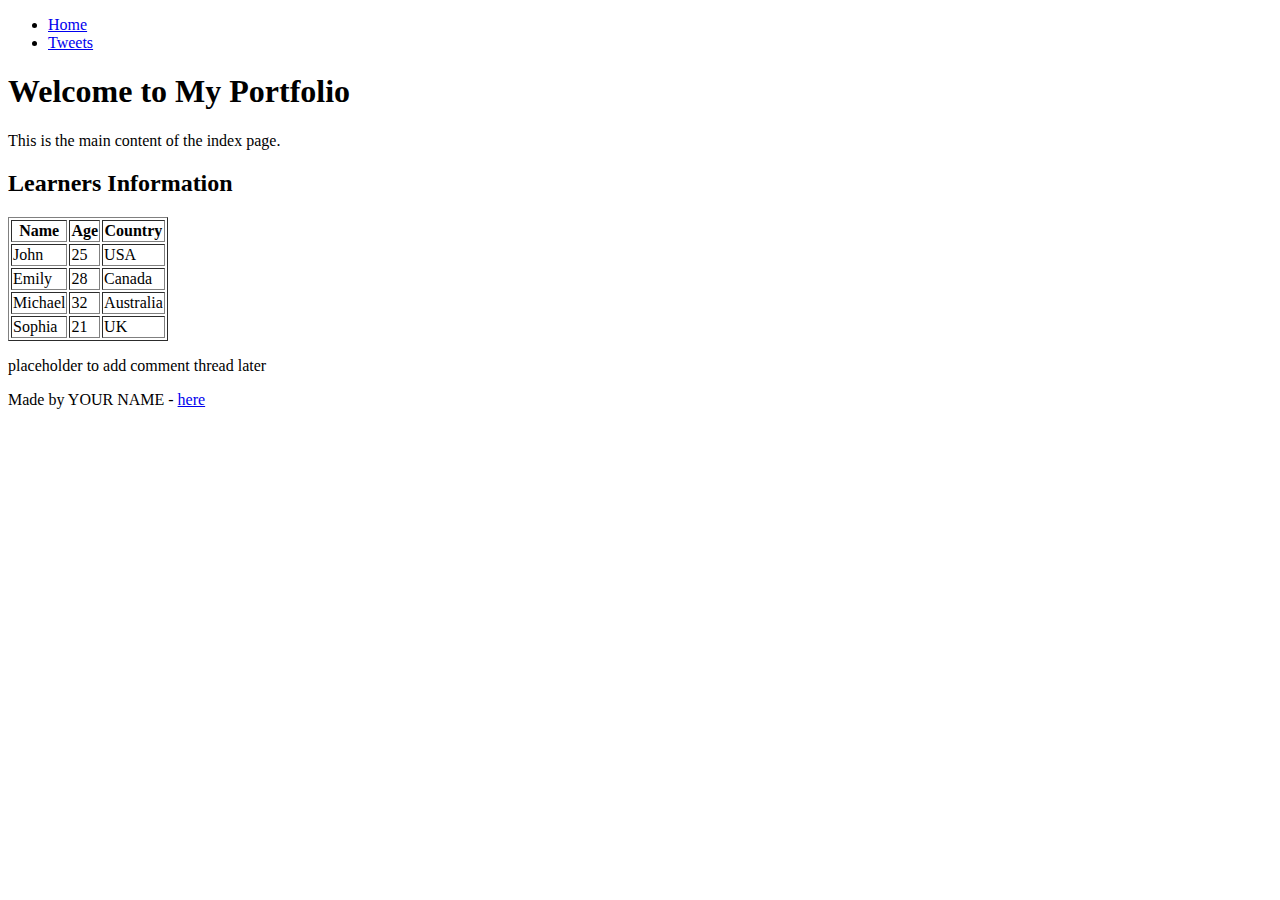
<file: html_basic/index.html>
<!DOCTYPE html>
<html lang="en">
<head>
    <meta charset="UTF-8">
    <meta name="viewport" content="width=device-width, initial-scale=1.0">
    <title>Index Page</title>
</head>
<body>

    <header>
        <ul>
            <li><a href="index.html">Home</a></li>
            <li><a href="tweets.html">Tweets</a></li>
        </ul>
    </header>

    <main>
        <article>
            <h1>Welcome to My Portfolio</h1>
            <p>This is the main content of the index page.</p>
            
            <!-- Table of learners -->
            <h2>Learners Information</h2>
            <table border="1">
                <thead>
                    <tr>
                        <th>Name</th>
                        <th>Age</th>
                        <th>Country</th>
                    </tr>
                </thead>
                <tbody>
                    <tr>
                        <td>John</td>
                        <td>25</td>
                        <td>USA</td>
                    </tr>
                    <tr>
                        <td>Emily</td>
                        <td>28</td>
                        <td>Canada</td>
                    </tr>
                    <tr>
                        <td>Michael</td>
                        <td>32</td>
                        <td>Australia</td>
                    </tr>
                    <tr>
                        <td>Sophia</td>
                        <td>21</td>
                        <td>UK</td>
                    </tr>
                </tbody>
            </table>
            
        </article>

        <aside>
            <p>placeholder to add comment thread later</p>
        </aside>
    </main>

    <footer>
        <p>Made by YOUR NAME - <a href="YOUR_LINK" target="_blank">here</a></p>
    </footer>

</body>
</html>
</file>
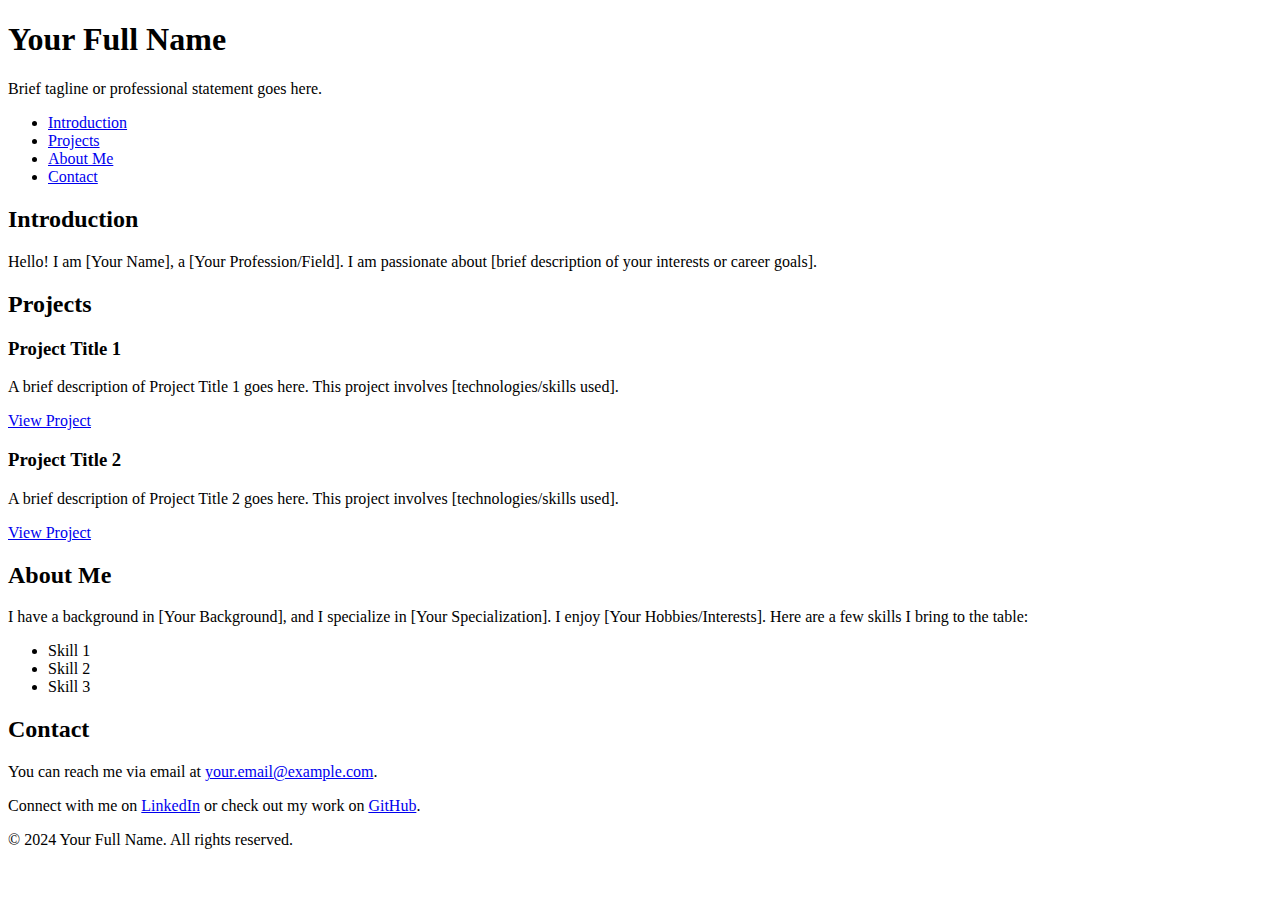
<file: portfolio/index.html>
<!DOCTYPE html>
<html lang="en">
<head>
    <meta charset="utf-8">
    <meta name="viewport" content="width=device-width, initial-scale=1.0">
    <title>  Personal Portfolio</title>
</head>
<body>

    <!-- Header Section -->
    <header>
        <h1>Your Full Name</h1>
        <p>Brief tagline or professional statement goes here.</p>
    </header>

    <!-- Navigation Bar -->
    <nav>
        <ul>
            <li><a href="#introduction">Introduction</a></li>
            <li><a href="#projects">Projects</a></li>
            <li><a href="#about">About Me</a></li>
            <li><a href="#contact">Contact</a></li>
        </ul>
    </nav>

    <!-- Content Sections -->

    <!-- Introduction Section -->
    <section id="introduction">
        <h2>Introduction</h2>
        <p>Hello! I am [Your Name], a [Your Profession/Field]. I am passionate about [brief description of your interests or career goals].</p>
    </section>

    <!-- Projects Section -->
    <section id="projects">
        <h2>Projects</h2>

        <!-- Project 1 -->
        <article class="project">
            <h3>Project Title 1</h3>
            <p>A brief description of Project Title 1 goes here. This project involves [technologies/skills used].</p>
            <a href="https://link-to-your-project1.com" target="_blank">View Project</a>
        </article>

        <!-- Project 2 -->
        <article class="project">
            <h3>Project Title 2</h3>
            <p>A brief description of Project Title 2 goes here. This project involves [technologies/skills used].</p>
            <a href="https://link-to-your-project2.com" target="_blank">View Project</a>
        </article>

        <!-- Add more projects as needed -->
    </section>

    <!-- About Me Section -->
    <section id="about">
        <h2>About Me</h2>
        <p>I have a background in [Your Background], and I specialize in [Your Specialization]. I enjoy [Your Hobbies/Interests]. Here are a few skills I bring to the table:</p>
        <ul>
            <li>Skill 1</li>
            <li>Skill 2</li>
            <li>Skill 3</li>
            <!-- Add more skills as needed -->
        </ul>
    </section>

    <!-- Contact Section -->
    <section id="contact">
        <h2>Contact</h2>
        <p>You can reach me via email at <a href="mailto:your.email@example.com">your.email@example.com</a>.</p>
        <p>Connect with me on <a href="https://linkedin.com/in/yourprofile" target="_blank">LinkedIn</a> or check out my work on <a href="https://github.com/yourprofile" target="_blank">GitHub</a>.</p>
    </section>

    <!-- Footer Section -->
    <footer>
        <p>&copy; 2024 Your Full Name. All rights reserved.</p>
    </footer>

</body>
</html>
</file>
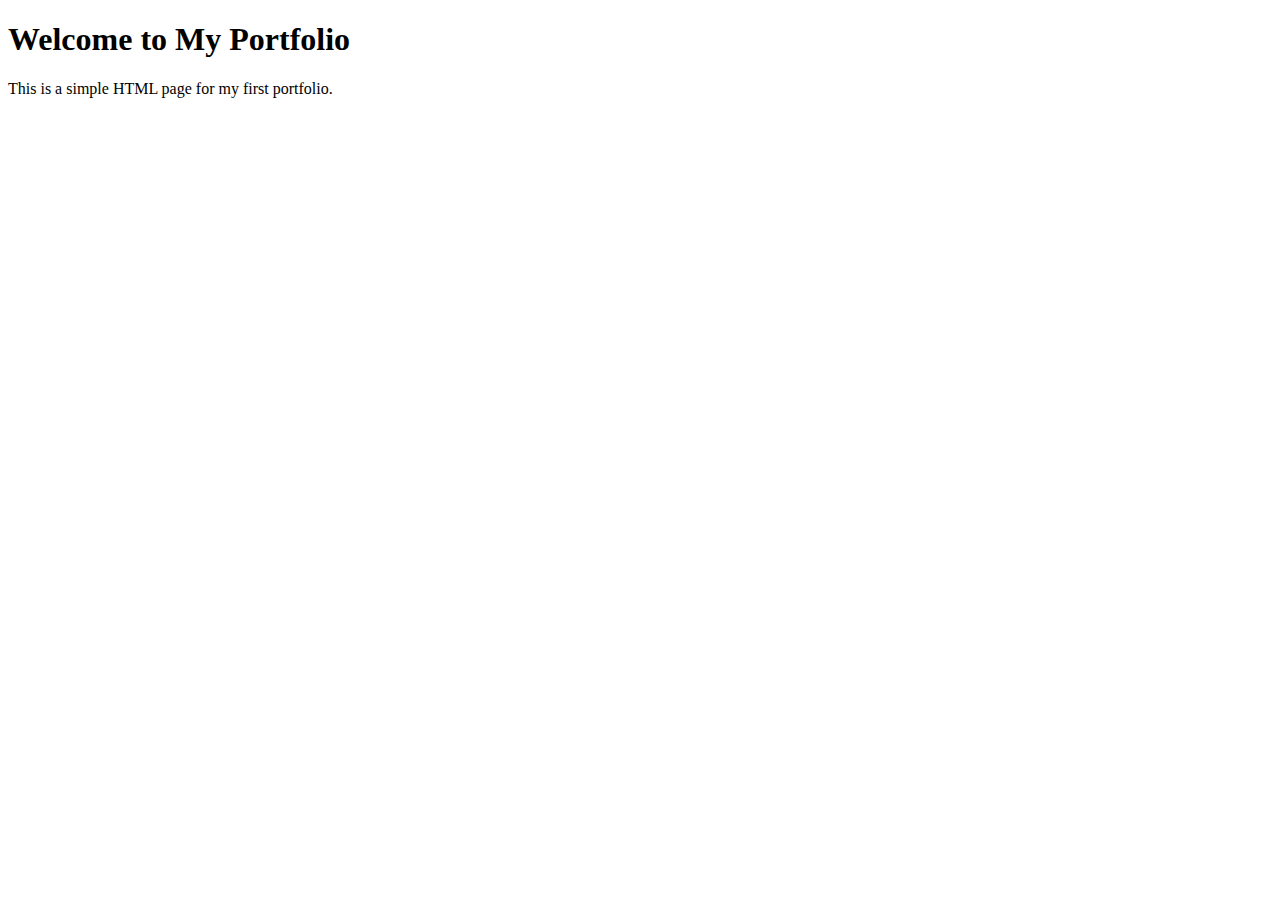
<file: html_basic/base_index.html>
<!DOCTYPE html>
<html lang="en">
<head>
    <meta charset="UTF-8">
    <meta name="viewport" content="width=device-width, initial-scale=1.0">
    <title>My First Portfolio</title>
</head>
<body>
    <h1>Welcome to My Portfolio</h1>
    <p>This is a simple HTML page for my first portfolio.</p>
</body>
</html>
</file>
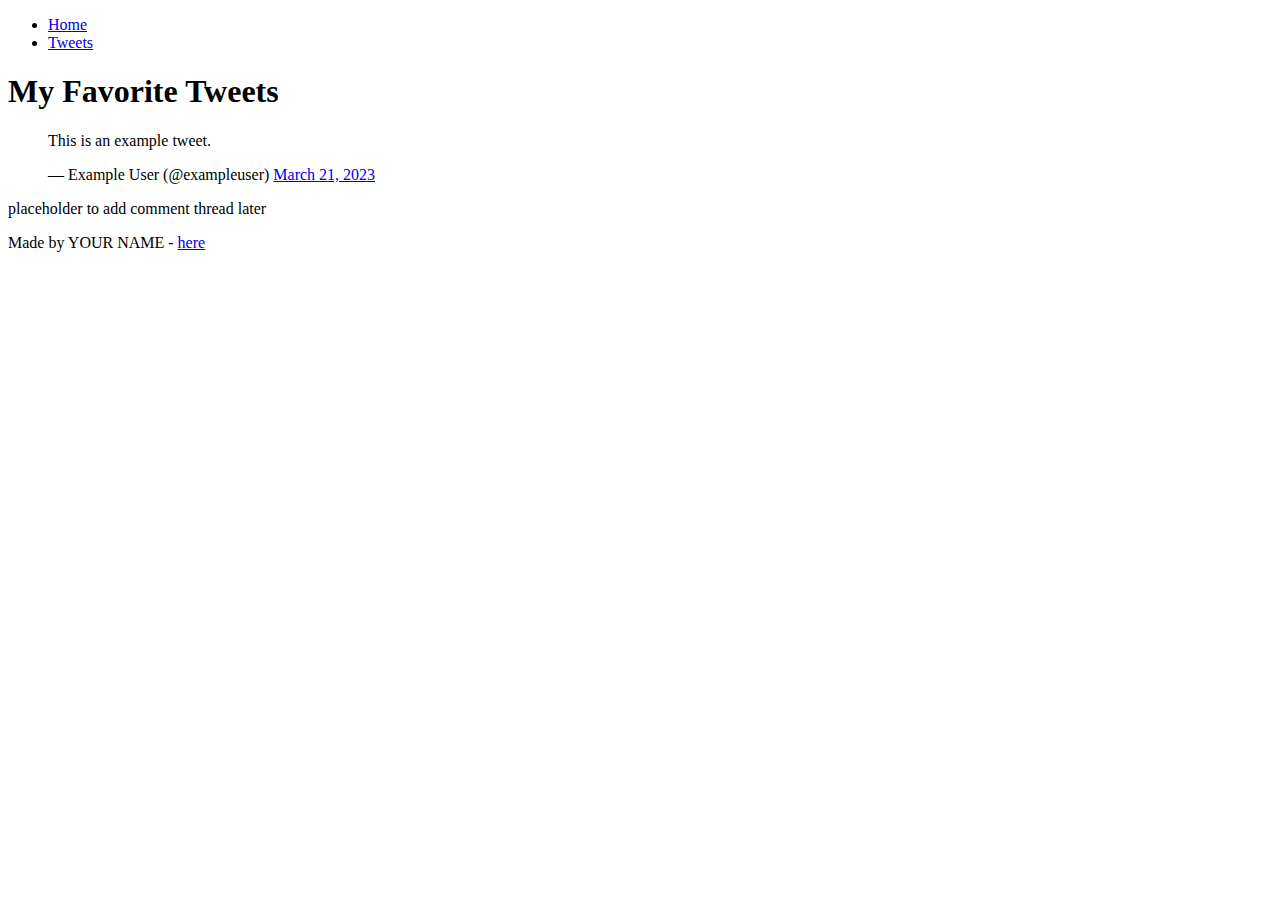
<file: html_basic/tweets.html>
<!DOCTYPE html>
<html lang="en">
<head>
    <meta charset="UTF-8">
    <meta name="viewport" content="width=device-width, initial-scale=1.0">
    <title>Tweets Page</title>
</head>
<body>

    <header>
        <ul>
            <li><a href="index.html">Home</a></li>
            <li><a href="tweets.html">Tweets</a></li>
        </ul>
    </header>

    <main>
        <article>
            <h1>My Favorite Tweets</h1>

            <!-- Embedded tweet -->
            <blockquote class="twitter-tweet">
                <p lang="en" dir="ltr">This is an example tweet.</p>&mdash; Example User (@exampleuser)
                <a href="https://twitter.com/exampleuser/status/1234567890123456789">March 21, 2023</a>
            </blockquote> 
            <script async src="https://platform.twitter.com/widgets.js" charset="utf-8"></script>

        </article>

        <aside>
            <p>placeholder to add comment thread later</p>
        </aside>
    </main>

    <footer>
        <p>Made by YOUR NAME - <a href="YOUR_LINK" target="_blank">here</a></p>
    </footer>

</body>
</html>
</file>
